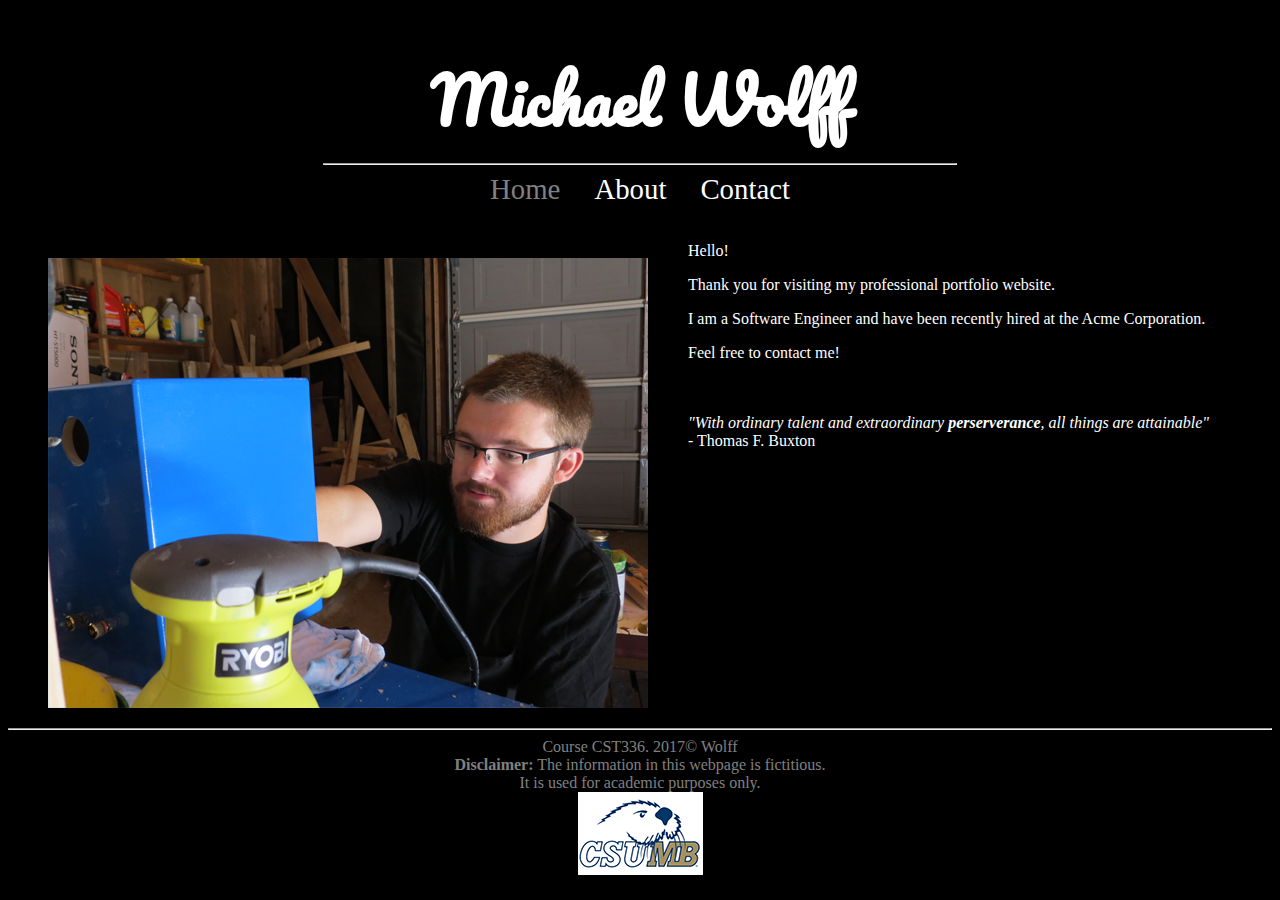
<file: index.html>
<!DOCTYPE html>
<html>
<!--

First Website
and comment
in html
(comments can span multiple lines)

-->

<!-- This is the head -->
<!-- All styles and javascript go inside the head -->
    <head>
        <meta charset = "utf-8"/>
        <title>Michael Wolff: Personal Website</title>
        <link href="css/styles.css" rel="stylesheet" type="text/css"/>
        <link href="https://fonts.googleapis.com/css?family=Pacifico" rel="stylesheet">
    </head>
<!-- closing head -->

    <!-- This is the body -->
    <!-- This is where we place the content of our website -->
    <body>
        <header>
            <h1>Michael Wolff</h1>
        </header>
        <nav id = "menu">
            <hr width = "50%"/>
           <a class = "current" href="index.html" >Home</a>
           <a href="about.html">About</a>
           <a href="contact.html">Contact</a>
        </nav>
        <br/><br />
        
        <main>
            
            <figure id="me">
                <img src="img/Wolff.png" alt="Picture of Juan Doe"/>
            </figure>
            
            <div id="welcomeText">
                Hello!<br />
                <p>Thank you for visiting my professional portfolio website.</p>
                
                <p>I am a Software Engineer and have been recently hired at the Acme Corporation.</p>
                
                <p>Feel free to contact me!</p>
                
                
                <br /><br />
                
                <em>"With ordinary talent and extraordinary <strong>perserverance</strong>, all things are attainable"</em><br /> - Thomas F. Buxton
                
                </div>
                
            </main>
        <!-- This is the footer -->
        <!-- The footer goes inside the body but not always -->
        <footer>
            <hr>
                Course CST336. 2017&copy; Wolff <br />
                <strong>Disclaimer:</strong> The information in this webpage is fictitious. <br />
                It is used for academic purposes only.<br />
                <img src="img/Otter.png" alt="CSUMB"/>

        </footer>
        <!-- closing footer -->
        
    </body>
    <!-- closing body -->

</html>
</file>
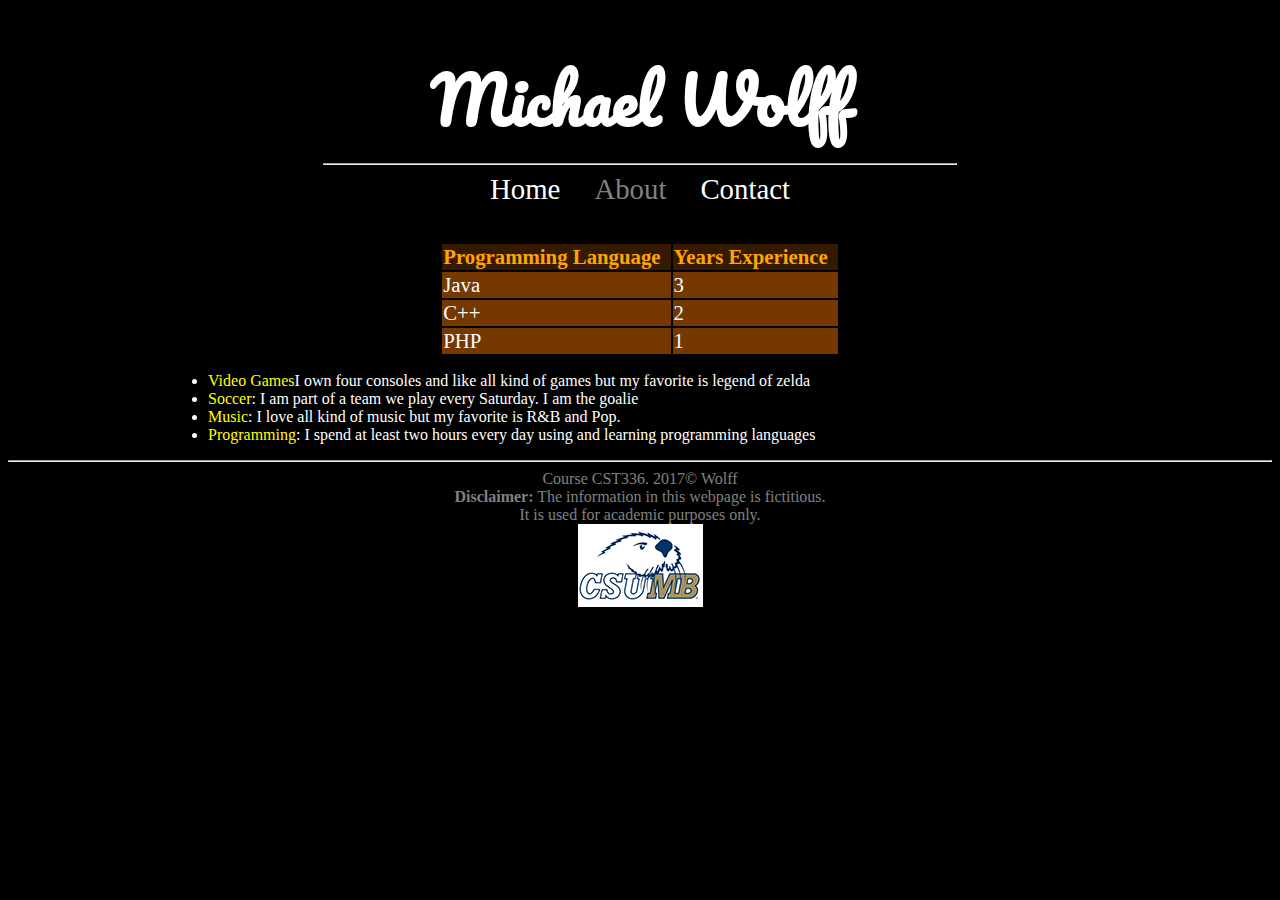
<file: about.html>
<!DOCTYPE html>
<html>
<!--

First Website
and comment
in html
(comments can span multiple lines)

-->

<!-- This is the head -->
<!-- All styles and javascript go inside the head -->
    <head>
        <meta charset = "utf-8"/>
        <title>Michael Wolff: Personal Website</title>
        <link href="css/styles.css" rel="stylesheet" type="text/css"/>
        <link href="https://fonts.googleapis.com/css?family=Pacifico" rel="stylesheet">
    </head>
<!-- closing head -->

    <!-- This is the body -->
    <!-- This is where we place the content of our website -->
    <body>
        <header>
            <h1>Michael Wolff</h1>
        </header>
        <nav id = "menu">
            <hr width = "50%"/>
           <a href="home.html" >Home</a>
           <a class = "current" href="about.html">About</a>
           <a href="contact.html">Contact</a>
        </nav>
        <br/><br />
        
        <div id = "content">
            <!--Create the table to hold the experience data-->
            <table>
                    <tr id="table-header">
                        <td><strong>Programming Language</strong></td>
                        <td><strong>Years Experience</strong></td>
                    </tr>
                    <tr class="table-row">
                        <td>Java</td>
                        <td>3</td>
                    </tr>
                    <tr class = "table-row">
                        <td>C++</td>
                        <td>2</td>
                    </tr>
                    <tr class = "table-row">
                        <td>PHP</td>
                        <td>1</td>
                    </tr>
                </table>
        </div>
        <ul>
            <li><span class = "hobby">Video Games</span>I own four consoles and like all kind of games but my favorite is legend of zelda</li>
            <li><span class = "hobby">Soccer</span>: I am part of a team we play every Saturday. I am the goalie</li>
            <li><span class = "hobby">Music</span>: I love all kind of music but my favorite is R&B and Pop.</li>
            <li><span class = "hobby">Programming</span>: I spend at least two hours every day using and learning programming languages</li>
        </ul>
        <!-- This is the footer -->
        <!-- The footer goes inside the body but not always -->
        <footer>
            <hr>
                Course CST336. 2017&copy; Wolff <br />
                <strong>Disclaimer:</strong> The information in this webpage is fictitious. <br />
                It is used for academic purposes only.<br />
                <img src="img/Otter.png" alt="CSUMB"/>

        </footer>
        <!-- closing footer -->
        
    </body>
    <!-- closing body -->

</html>
</file>
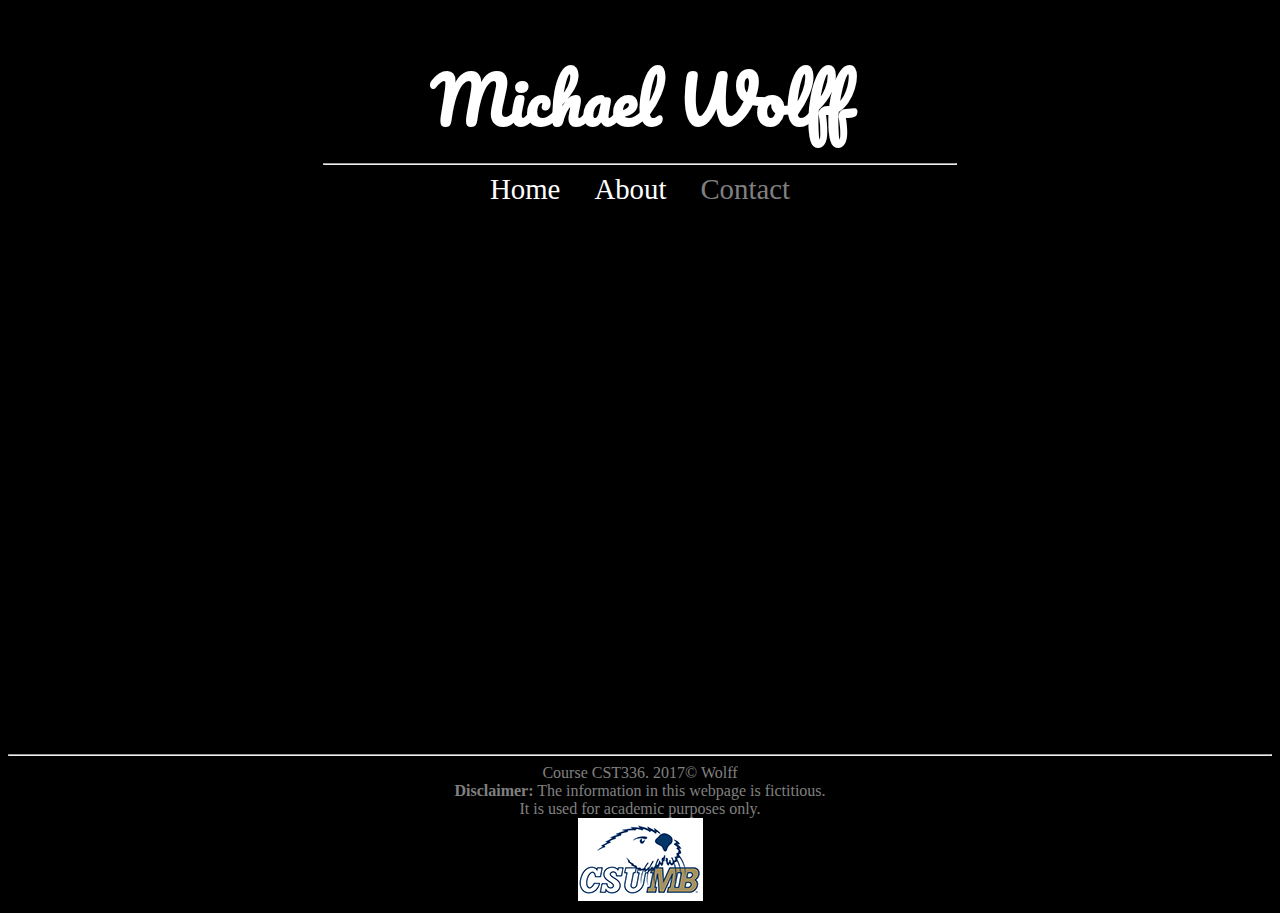
<file: contact.html>
<!DOCTYPE html>
<html>
<!--

First Website
and comment
in html
(comments can span multiple lines)

-->

<!-- This is the head -->
<!-- All styles and javascript go inside the head -->
    <head>
        <meta charset = "utf-8"/>
        <title>Michael Wolff: Personal Website</title>
        <link href="css/styles.css" rel="stylesheet" type="text/css"/>
        <link href="https://fonts.googleapis.com/css?family=Pacifico" rel="stylesheet">
    </head>
<!-- closing head -->

    <!-- This is the body -->
    <!-- This is where we place the content of our website -->
    <body>
        <header>
            <h1>Michael Wolff</h1>
        </header>
        <nav id = "menu">
            <hr width = "50%"/>
           <a href="home.html" >Home</a>
           <a href="about.html">About</a>
           <a class = "current" href="contact.html">Contact</a>
        </nav>
        <br/><br />
        
        <div id="content">
            <iframe src="https://docs.google.com/forms/d/e/1FAIpQLSfcc_pnIaqFEGB5vfGb7nVAj-v5r9HppEqY2Wc7B5PwzGjBJw/viewform?embedded=true" width="760" height="500" frameborder="0" marginheight="0" marginwidth="0">Loading...</iframe>
        </div>
        <!-- This is the footer -->
        <!-- The footer goes inside the body but not always -->
        <footer>
            <hr>
                Course CST336. 2017&copy; Wolff <br />
                <strong>Disclaimer:</strong> The information in this webpage is fictitious. <br />
                It is used for academic purposes only.<br />
                <img src="img/Otter.png" alt="CSUMB"/>

        </footer>
        <!-- closing footer -->
        
    </body>
    <!-- closing body -->

</html>
</file>
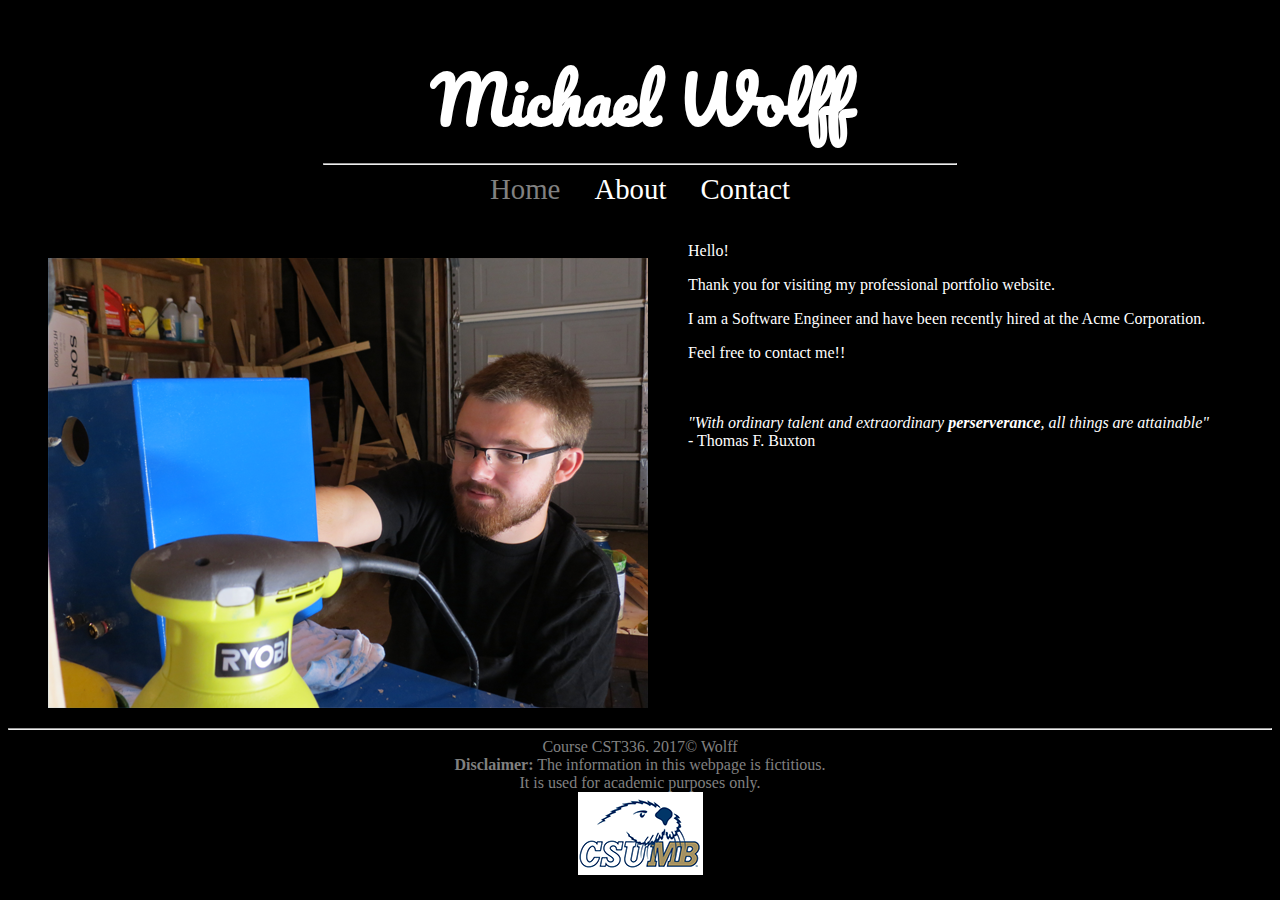
<file: home.html>
<!DOCTYPE html>
<html>
<!--

First Website
and comment
in html
(comments can span multiple lines)

-->

<!-- This is the head -->
<!-- All styles and javascript go inside the head -->
    <head>
        <meta charset = "utf-8"/>
        <title>Michael Wolff: Personal Website</title>
        <link href="css/styles.css" rel="stylesheet" type="text/css"/>
        <link href="https://fonts.googleapis.com/css?family=Pacifico" rel="stylesheet">
    </head>
<!-- closing head -->

    <!-- This is the body -->
    <!-- This is where we place the content of our website -->
    <body>
        <header>
            <h1>Michael Wolff</h1>
        </header>
        <nav id = "menu">
            <hr width = "50%"/>
           <a class = "current" href="home.html" >Home</a>
           <a href="about.html">About</a>
           <a href="contact.html">Contact</a>
        </nav>
        <br/><br />
        
        <main>
            
            <figure id="me">
                <img src="img/Wolff.png" alt="Picture of Juan Doe"/>
            </figure>
            
            <div id="welcomeText">
                Hello!<br />
                <p>Thank you for visiting my professional portfolio website.</p>
                
                <p>I am a Software Engineer and have been recently hired at the Acme Corporation.</p>
                
                <p>Feel free to contact me!!</p>
                
                
                <br /><br />
                
                <em>"With ordinary talent and extraordinary <strong>perserverance</strong>, all things are attainable"</em><br /> - Thomas F. Buxton
                
                </div>
                
            </main>
        <!-- This is the footer -->
        <!-- The footer goes inside the body but not always -->
        <footer>
            <hr>
                Course CST336. 2017&copy; Wolff <br />
                <strong>Disclaimer:</strong> The information in this webpage is fictitious. <br />
                It is used for academic purposes only.<br />
                <img src="img/Otter.png" alt="CSUMB"/>

        </footer>
        <!-- closing footer -->
        
    </body>
    <!-- closing body -->

</html>
</file>
<file: css/styles.css>
h1{
    font-family: 'Pacifico', cursive;
    font-size: 4em;
    margin-bottom: 0px;
}

body{
    background-color:black;
    color:white;
}

header,main,nav,footer{
    text-align:center;
}
footer{
    color: grey;
}

nav a{
    padding: 15px;
    padding-bottom:4px;
    font-size:1.8em;
    text-decoration:none;
    color:white;
}

nav a:hover{
    border-bottom:2px;
    font-size:2em;
    transition:.9s;
}

nav .current{
    color: grey;
}

#me{
    float:left;
}

#welcomeText{
    float:left;
    text-align:left;
}

footer {
    clear:left;
}
#index #menu .index{
    font-weight:bold;
}

#content{
    display: block;
    margin:auto;
}

table {
    margin: 0px auto;
}

td{
    padding-right:10px;
    font-size: 1.3em;
}

td strong{
    color: orange;
}

#table-header{
    background-color: #351a00;
}

.table-row{
    background-color:#753900;
}

ul{
    text-align: left;
    padding-left:200px;
}

.hobby{
    color:yellow;
}
</file>
